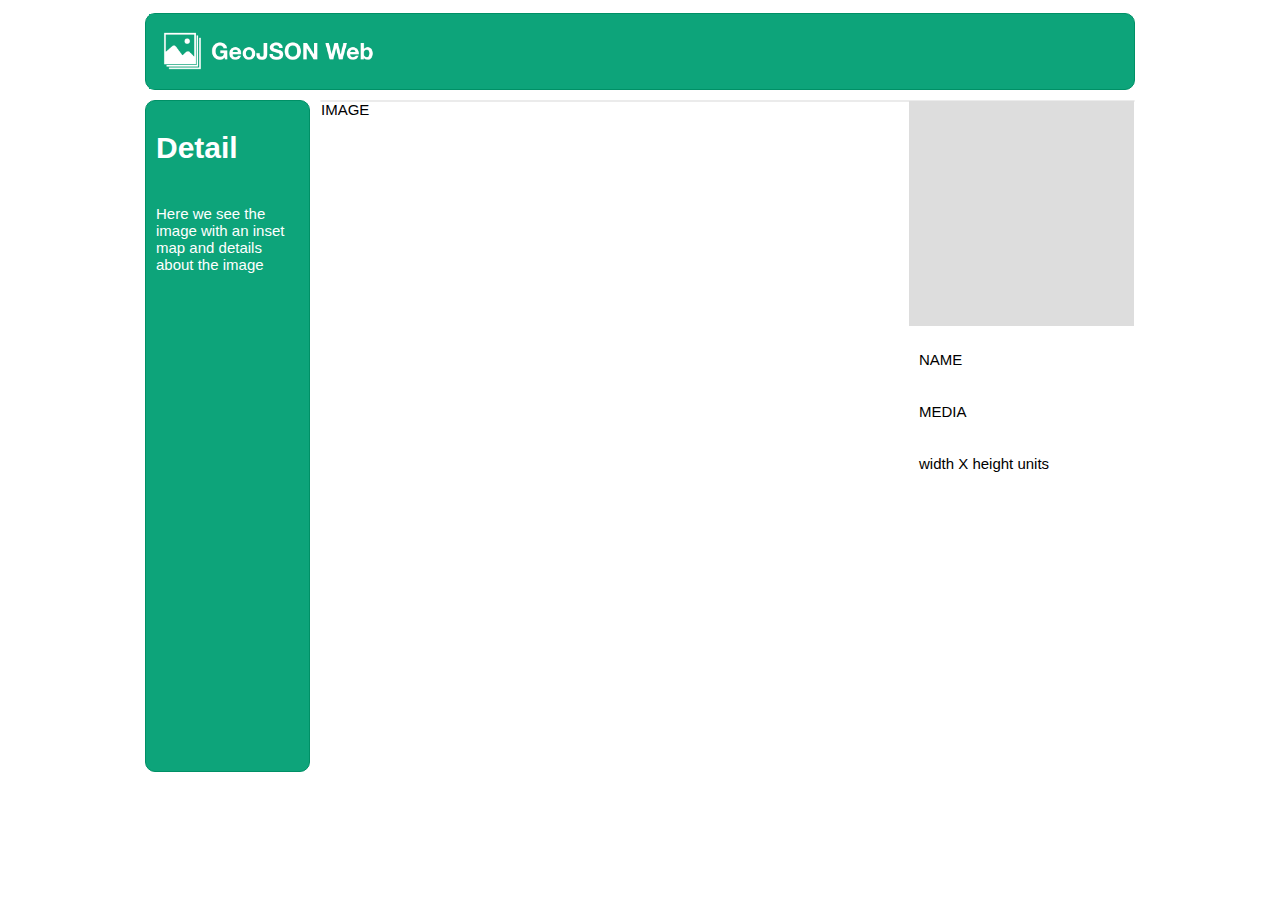
<file: detail.html>
<!DOCTYPE html>
<html>
<head>
	<title>GeoJSON Web Demo - Detail</title>
	
	<link rel="shortcut icon" type="image/x-icon" href="images/favicon.ico" />

    <link rel="stylesheet" type="text/css" href="css/detail.css" />
    <link rel="stylesheet" href="js/leaflet/leaflet.css" crossorigin=""/>
    <script src="js/leaflet/leaflet.js" crossorigin=""></script>
    <script src="js/jquery-3.7.1.min.js" crossorigin=""></script>
	<script type="text/javascript" src="./js/geojsonmap.js"></script>

</head>
<body>
    <div class="wrapper">
        <div class="headerwrap">
        <div class="header">
            <a href="index.html"><img src="images/geojsonweb_logo.png" alt="GeoJSON Web Logo" height=75px padding=15px/></a>
        </div>
        </div>
        <div class="leftcolumnwrap">
        <div class="leftcolumn">
            <h1>Detail</h1>
			<p>Here we see the image with an inset map and details about the image</p>
        </div>
        </div>
        <div class="contentwrap">
        <div class="content">
            <div class="image-container" id="image">IMAGE</div>
            <div class="leaflet-container" id='map'></div>
            <div class="details-container" id="details">
                <p id="name">NAME</p>
                <p id="media">MEDIA</p>
                <p><text id="width">width</text> X <text id="height">height</text> <text id="units">units</text></p>
            </div>
            
        </div>
        </div>
    </div>

    <script>
    	getGeoJSON('./data/test.json');
    	
		detail();
	</script>

</body>
</html>
</file>
<file: js/leaflet/leaflet.css>
/* required styles */

.leaflet-pane,
.leaflet-tile,
.leaflet-marker-icon,
.leaflet-marker-shadow,
.leaflet-tile-container,
.leaflet-pane > svg,
.leaflet-pane > canvas,
.leaflet-zoom-box,
.leaflet-image-layer,
.leaflet-layer {
	position: absolute;
	left: 0;
	top: 0;
	}
.leaflet-container {
	overflow: hidden;
	}
.leaflet-tile,
.leaflet-marker-icon,
.leaflet-marker-shadow {
	-webkit-user-select: none;
	   -moz-user-select: none;
	        user-select: none;
	  -webkit-user-drag: none;
	}
/* Prevents IE11 from highlighting tiles in blue */
.leaflet-tile::selection {
	background: transparent;
}
/* Safari renders non-retina tile on retina better with this, but Chrome is worse */
.leaflet-safari .leaflet-tile {
	image-rendering: -webkit-optimize-contrast;
	}
/* hack that prevents hw layers "stretching" when loading new tiles */
.leaflet-safari .leaflet-tile-container {
	width: 1600px;
	height: 1600px;
	-webkit-transform-origin: 0 0;
	}
.leaflet-marker-icon,
.leaflet-marker-shadow {
	display: block;
	}
/* .leaflet-container svg: reset svg max-width decleration shipped in Joomla! (joomla.org) 3.x */
/* .leaflet-container img: map is broken in FF if you have max-width: 100% on tiles */
.leaflet-container .leaflet-overlay-pane svg {
	max-width: none !important;
	max-height: none !important;
	}
.leaflet-container .leaflet-marker-pane img,
.leaflet-container .leaflet-shadow-pane img,
.leaflet-container .leaflet-tile-pane img,
.leaflet-container img.leaflet-image-layer,
.leaflet-container .leaflet-tile {
	max-width: none !important;
	max-height: none !important;
	width: auto;
	padding: 0;
	}

.leaflet-container img.leaflet-tile {
	/* See: https://bugs.chromium.org/p/chromium/issues/detail?id=600120 */
	mix-blend-mode: plus-lighter;
}

.leaflet-container.leaflet-touch-zoom {
	-ms-touch-action: pan-x pan-y;
	touch-action: pan-x pan-y;
	}
.leaflet-container.leaflet-touch-drag {
	-ms-touch-action: pinch-zoom;
	/* Fallback for FF which doesn't support pinch-zoom */
	touch-action: none;
	touch-action: pinch-zoom;
}
.leaflet-container.leaflet-touch-drag.leaflet-touch-zoom {
	-ms-touch-action: none;
	touch-action: none;
}
.leaflet-container {
	-webkit-tap-highlight-color: transparent;
}
.leaflet-container a {
	-webkit-tap-highlight-color: rgba(51, 181, 229, 0.4);
}
.leaflet-tile {
	filter: inherit;
	visibility: hidden;
	}
.leaflet-tile-loaded {
	visibility: inherit;
	}
.leaflet-zoom-box {
	width: 0;
	height: 0;
	-moz-box-sizing: border-box;
	     box-sizing: border-box;
	z-index: 800;
	}
/* workaround for https://bugzilla.mozilla.org/show_bug.cgi?id=888319 */
.leaflet-overlay-pane svg {
	-moz-user-select: none;
	}

.leaflet-pane         { z-index: 400; }

.leaflet-tile-pane    { z-index: 200; }
.leaflet-overlay-pane { z-index: 400; }
.leaflet-shadow-pane  { z-index: 500; }
.leaflet-marker-pane  { z-index: 600; }
.leaflet-tooltip-pane   { z-index: 650; }
.leaflet-popup-pane   { z-index: 700; }

.leaflet-map-pane canvas { z-index: 100; }
.leaflet-map-pane svg    { z-index: 200; }

.leaflet-vml-shape {
	width: 1px;
	height: 1px;
	}
.lvml {
	behavior: url(#default#VML);
	display: inline-block;
	position: absolute;
	}


/* control positioning */

.leaflet-control {
	position: relative;
	z-index: 800;
	pointer-events: visiblePainted; /* IE 9-10 doesn't have auto */
	pointer-events: auto;
	}
.leaflet-top,
.leaflet-bottom {
	position: absolute;
	z-index: 1000;
	pointer-events: none;
	}
.leaflet-top {
	top: 0;
	}
.leaflet-right {
	right: 0;
	}
.leaflet-bottom {
	bottom: 0;
	}
.leaflet-left {
	left: 0;
	}
.leaflet-control {
	float: left;
	clear: both;
	}
.leaflet-right .leaflet-control {
	float: right;
	}
.leaflet-top .leaflet-control {
	margin-top: 10px;
	}
.leaflet-bottom .leaflet-control {
	margin-bottom: 10px;
	}
.leaflet-left .leaflet-control {
	margin-left: 10px;
	}
.leaflet-right .leaflet-control {
	margin-right: 10px;
	}


/* zoom and fade animations */

.leaflet-fade-anim .leaflet-popup {
	opacity: 0;
	-webkit-transition: opacity 0.2s linear;
	   -moz-transition: opacity 0.2s linear;
	        transition: opacity 0.2s linear;
	}
.leaflet-fade-anim .leaflet-map-pane .leaflet-popup {
	opacity: 1;
	}
.leaflet-zoom-animated {
	-webkit-transform-origin: 0 0;
	    -ms-transform-origin: 0 0;
	        transform-origin: 0 0;
	}
svg.leaflet-zoom-animated {
	will-change: transform;
}

.leaflet-zoom-anim .leaflet-zoom-animated {
	-webkit-transition: -webkit-transform 0.25s cubic-bezier(0,0,0.25,1);
	   -moz-transition:    -moz-transform 0.25s cubic-bezier(0,0,0.25,1);
	        transition:         transform 0.25s cubic-bezier(0,0,0.25,1);
	}
.leaflet-zoom-anim .leaflet-tile,
.leaflet-pan-anim .leaflet-tile {
	-webkit-transition: none;
	   -moz-transition: none;
	        transition: none;
	}

.leaflet-zoom-anim .leaflet-zoom-hide {
	visibility: hidden;
	}


/* cursors */

.leaflet-interactive {
	cursor: pointer;
	}
.leaflet-grab {
	cursor: -webkit-grab;
	cursor:    -moz-grab;
	cursor:         grab;
	}
.leaflet-crosshair,
.leaflet-crosshair .leaflet-interactive {
	cursor: crosshair;
	}
.leaflet-popup-pane,
.leaflet-control {
	cursor: auto;
	}
.leaflet-dragging .leaflet-grab,
.leaflet-dragging .leaflet-grab .leaflet-interactive,
.leaflet-dragging .leaflet-marker-draggable {
	cursor: move;
	cursor: -webkit-grabbing;
	cursor:    -moz-grabbing;
	cursor:         grabbing;
	}

/* marker & overlays interactivity */
.leaflet-marker-icon,
.leaflet-marker-shadow,
.leaflet-image-layer,
.leaflet-pane > svg path,
.leaflet-tile-container {
	pointer-events: none;
	}

.leaflet-marker-icon.leaflet-interactive,
.leaflet-image-layer.leaflet-interactive,
.leaflet-pane > svg path.leaflet-interactive,
svg.leaflet-image-layer.leaflet-interactive path {
	pointer-events: visiblePainted; /* IE 9-10 doesn't have auto */
	pointer-events: auto;
	}

/* visual tweaks */

.leaflet-container {
	background: #ddd;
	outline-offset: 1px;
	}
.leaflet-container a {
	color: #0078A8;
	}
.leaflet-zoom-box {
	border: 2px dotted #38f;
	background: rgba(255,255,255,0.5);
	}


/* general typography */
.leaflet-container {
	font-family: "Helvetica Neue", Arial, Helvetica, sans-serif;
	font-size: 12px;
	font-size: 0.75rem;
	line-height: 1.5;
	}


/* general toolbar styles */

.leaflet-bar {
	box-shadow: 0 1px 5px rgba(0,0,0,0.65);
	border-radius: 4px;
	}
.leaflet-bar a {
	background-color: #fff;
	border-bottom: 1px solid #ccc;
	width: 26px;
	height: 26px;
	line-height: 26px;
	display: block;
	text-align: center;
	text-decoration: none;
	color: black;
	}
.leaflet-bar a,
.leaflet-control-layers-toggle {
	background-position: 50% 50%;
	background-repeat: no-repeat;
	display: block;
	}
.leaflet-bar a:hover,
.leaflet-bar a:focus {
	background-color: #f4f4f4;
	}
.leaflet-bar a:first-child {
	border-top-left-radius: 4px;
	border-top-right-radius: 4px;
	}
.leaflet-bar a:last-child {
	border-bottom-left-radius: 4px;
	border-bottom-right-radius: 4px;
	border-bottom: none;
	}
.leaflet-bar a.leaflet-disabled {
	cursor: default;
	background-color: #f4f4f4;
	color: #bbb;
	}

.leaflet-touch .leaflet-bar a {
	width: 30px;
	height: 30px;
	line-height: 30px;
	}
.leaflet-touch .leaflet-bar a:first-child {
	border-top-left-radius: 2px;
	border-top-right-radius: 2px;
	}
.leaflet-touch .leaflet-bar a:last-child {
	border-bottom-left-radius: 2px;
	border-bottom-right-radius: 2px;
	}

/* zoom control */

.leaflet-control-zoom-in,
.leaflet-control-zoom-out {
	font: bold 18px 'Lucida Console', Monaco, monospace;
	text-indent: 1px;
	}

.leaflet-touch .leaflet-control-zoom-in, .leaflet-touch .leaflet-control-zoom-out  {
	font-size: 22px;
	}


/* layers control */

.leaflet-control-layers {
	box-shadow: 0 1px 5px rgba(0,0,0,0.4);
	background: #fff;
	border-radius: 5px;
	}
.leaflet-control-layers-toggle {
	background-image: url(images/layers.png);
	width: 36px;
	height: 36px;
	}
.leaflet-retina .leaflet-control-layers-toggle {
	background-image: url(images/layers-2x.png);
	background-size: 26px 26px;
	}
.leaflet-touch .leaflet-control-layers-toggle {
	width: 44px;
	height: 44px;
	}
.leaflet-control-layers .leaflet-control-layers-list,
.leaflet-control-layers-expanded .leaflet-control-layers-toggle {
	display: none;
	}
.leaflet-control-layers-expanded .leaflet-control-layers-list {
	display: block;
	position: relative;
	}
.leaflet-control-layers-expanded {
	padding: 6px 10px 6px 6px;
	color: #333;
	background: #fff;
	}
.leaflet-control-layers-scrollbar {
	overflow-y: scroll;
	overflow-x: hidden;
	padding-right: 5px;
	}
.leaflet-control-layers-selector {
	margin-top: 2px;
	position: relative;
	top: 1px;
	}
.leaflet-control-layers label {
	display: block;
	font-size: 13px;
	font-size: 1.08333em;
	}
.leaflet-control-layers-separator {
	height: 0;
	border-top: 1px solid #ddd;
	margin: 5px -10px 5px -6px;
	}

/* Default icon URLs */
.leaflet-default-icon-path { /* used only in path-guessing heuristic, see L.Icon.Default */
	background-image: url(images/marker-icon.png);
	}


/* attribution and scale controls */

.leaflet-container .leaflet-control-attribution {
	background: #fff;
	background: rgba(255, 255, 255, 0.8);
	margin: 0;
	}
.leaflet-control-attribution,
.leaflet-control-scale-line {
	padding: 0 5px;
	color: #333;
	line-height: 1.4;
	}
.leaflet-control-attribution a {
	text-decoration: none;
	}
.leaflet-control-attribution a:hover,
.leaflet-control-attribution a:focus {
	text-decoration: underline;
	}
.leaflet-attribution-flag {
	display: inline !important;
	vertical-align: baseline !important;
	width: 1em;
	height: 0.6669em;
	}
.leaflet-left .leaflet-control-scale {
	margin-left: 5px;
	}
.leaflet-bottom .leaflet-control-scale {
	margin-bottom: 5px;
	}
.leaflet-control-scale-line {
	border: 2px solid #777;
	border-top: none;
	line-height: 1.1;
	padding: 2px 5px 1px;
	white-space: nowrap;
	-moz-box-sizing: border-box;
	     box-sizing: border-box;
	background: rgba(255, 255, 255, 0.8);
	text-shadow: 1px 1px #fff;
	}
.leaflet-control-scale-line:not(:first-child) {
	border-top: 2px solid #777;
	border-bottom: none;
	margin-top: -2px;
	}
.leaflet-control-scale-line:not(:first-child):not(:last-child) {
	border-bottom: 2px solid #777;
	}

.leaflet-touch .leaflet-control-attribution,
.leaflet-touch .leaflet-control-layers,
.leaflet-touch .leaflet-bar {
	box-shadow: none;
	}
.leaflet-touch .leaflet-control-layers,
.leaflet-touch .leaflet-bar {
	border: 2px solid rgba(0,0,0,0.2);
	background-clip: padding-box;
	}


/* popup */

.leaflet-popup {
	position: absolute;
	text-align: center;
	margin-bottom: 20px;
	}
.leaflet-popup-content-wrapper {
	padding: 1px;
	text-align: left;
	border-radius: 12px;
	}
.leaflet-popup-content {
	margin: 13px 24px 13px 20px;
	line-height: 1.3;
	font-size: 13px;
	font-size: 1.08333em;
	min-height: 1px;
	}
.leaflet-popup-content p {
	margin: 17px 0;
	margin: 1.3em 0;
	}
.leaflet-popup-tip-container {
	width: 40px;
	height: 20px;
	position: absolute;
	left: 50%;
	margin-top: -1px;
	margin-left: -20px;
	overflow: hidden;
	pointer-events: none;
	}
.leaflet-popup-tip {
	width: 17px;
	height: 17px;
	padding: 1px;

	margin: -10px auto 0;
	pointer-events: auto;

	-webkit-transform: rotate(45deg);
	   -moz-transform: rotate(45deg);
	    -ms-transform: rotate(45deg);
	        transform: rotate(45deg);
	}
.leaflet-popup-content-wrapper,
.leaflet-popup-tip {
	background: white;
	color: #333;
	box-shadow: 0 3px 14px rgba(0,0,0,0.4);
	}
.leaflet-container a.leaflet-popup-close-button {
	position: absolute;
	top: 0;
	right: 0;
	border: none;
	text-align: center;
	width: 24px;
	height: 24px;
	font: 16px/24px Tahoma, Verdana, sans-serif;
	color: #757575;
	text-decoration: none;
	background: transparent;
	}
.leaflet-container a.leaflet-popup-close-button:hover,
.leaflet-container a.leaflet-popup-close-button:focus {
	color: #585858;
	}
.leaflet-popup-scrolled {
	overflow: auto;
	}

.leaflet-oldie .leaflet-popup-content-wrapper {
	-ms-zoom: 1;
	}
.leaflet-oldie .leaflet-popup-tip {
	width: 24px;
	margin: 0 auto;

	-ms-filter: "progid:DXImageTransform.Microsoft.Matrix(M11=0.70710678, M12=0.70710678, M21=-0.70710678, M22=0.70710678)";
	filter: progid:DXImageTransform.Microsoft.Matrix(M11=0.70710678, M12=0.70710678, M21=-0.70710678, M22=0.70710678);
	}

.leaflet-oldie .leaflet-control-zoom,
.leaflet-oldie .leaflet-control-layers,
.leaflet-oldie .leaflet-popup-content-wrapper,
.leaflet-oldie .leaflet-popup-tip {
	border: 1px solid #999;
	}


/* div icon */

.leaflet-div-icon {
	background: #fff;
	border: 1px solid #666;
	}


/* Tooltip */
/* Base styles for the element that has a tooltip */
.leaflet-tooltip {
	position: absolute;
	padding: 6px;
	background-color: #fff;
	border: 1px solid #fff;
	border-radius: 3px;
	color: #222;
	white-space: nowrap;
	-webkit-user-select: none;
	-moz-user-select: none;
	-ms-user-select: none;
	user-select: none;
	pointer-events: none;
	box-shadow: 0 1px 3px rgba(0,0,0,0.4);
	}
.leaflet-tooltip.leaflet-interactive {
	cursor: pointer;
	pointer-events: auto;
	}
.leaflet-tooltip-top:before,
.leaflet-tooltip-bottom:before,
.leaflet-tooltip-left:before,
.leaflet-tooltip-right:before {
	position: absolute;
	pointer-events: none;
	border: 6px solid transparent;
	background: transparent;
	content: "";
	}

/* Directions */

.leaflet-tooltip-bottom {
	margin-top: 6px;
}
.leaflet-tooltip-top {
	margin-top: -6px;
}
.leaflet-tooltip-bottom:before,
.leaflet-tooltip-top:before {
	left: 50%;
	margin-left: -6px;
	}
.leaflet-tooltip-top:before {
	bottom: 0;
	margin-bottom: -12px;
	border-top-color: #fff;
	}
.leaflet-tooltip-bottom:before {
	top: 0;
	margin-top: -12px;
	margin-left: -6px;
	border-bottom-color: #fff;
	}
.leaflet-tooltip-left {
	margin-left: -6px;
}
.leaflet-tooltip-right {
	margin-left: 6px;
}
.leaflet-tooltip-left:before,
.leaflet-tooltip-right:before {
	top: 50%;
	margin-top: -6px;
	}
.leaflet-tooltip-left:before {
	right: 0;
	margin-right: -12px;
	border-left-color: #fff;
	}
.leaflet-tooltip-right:before {
	left: 0;
	margin-left: -12px;
	border-right-color: #fff;
	}

/* Printing */

@media print {
	/* Prevent printers from removing background-images of controls. */
	.leaflet-control {
		-webkit-print-color-adjust: exact;
		print-color-adjust: exact;
		}
	}
</file>
<file: css/detail.css>
/*    Generated by http://www.cssportal.com    */

/* @import url("reset.css"); */

body {
    font-family: Verdana, Arial, Helvetica, sans-serif;
    font-size: 15px;
    color:#FFFFFF;
}

p {
    padding: 10px;
}

h1 {
    padding: 10px;
}

.wrapper {
    margin: 0 auto;
    width: 1000px;
}

.headerwrap {
    width: 1000px;
    float: left;
    margin: 0 auto;
}

.header {
    height: 75px;
    background: #0DA47A;
    border-radius: 10px;
    border: 1px solid #009066;
    margin: 5px;
}

.contentwrap {
    width: 825px;
    float: left;
    margin: 0 auto;
}

.content {
    background: #FFFFFF;
    border-radius: 10px;
    border: 1px solid #ebebeb;
    margin: 5px;
    color: #000000;
}

.image-container {
    height: 670px;
    width: 400px;
    float: left;
}

.leaflet-container {
    height: 225px;
    width: 225px;
    float: right;
}

.details-container {
    height: 445px;
    width: 225px;
    float: right;
}

.leftcolumnwrap {
    width: 175px;
    height: 670px;
    float: left;
    margin: 0 auto;
}

.leftcolumn {
    background: #0DA47A;
    border-radius: 10px;
    border: 1px solid #009066;
    margin: 5px;
    color:#FFFFFF;
    height: 670px;
}

@media screen and (min-width: 300px) {
    img {
        padding-left:3px;
    }
}
</file>
